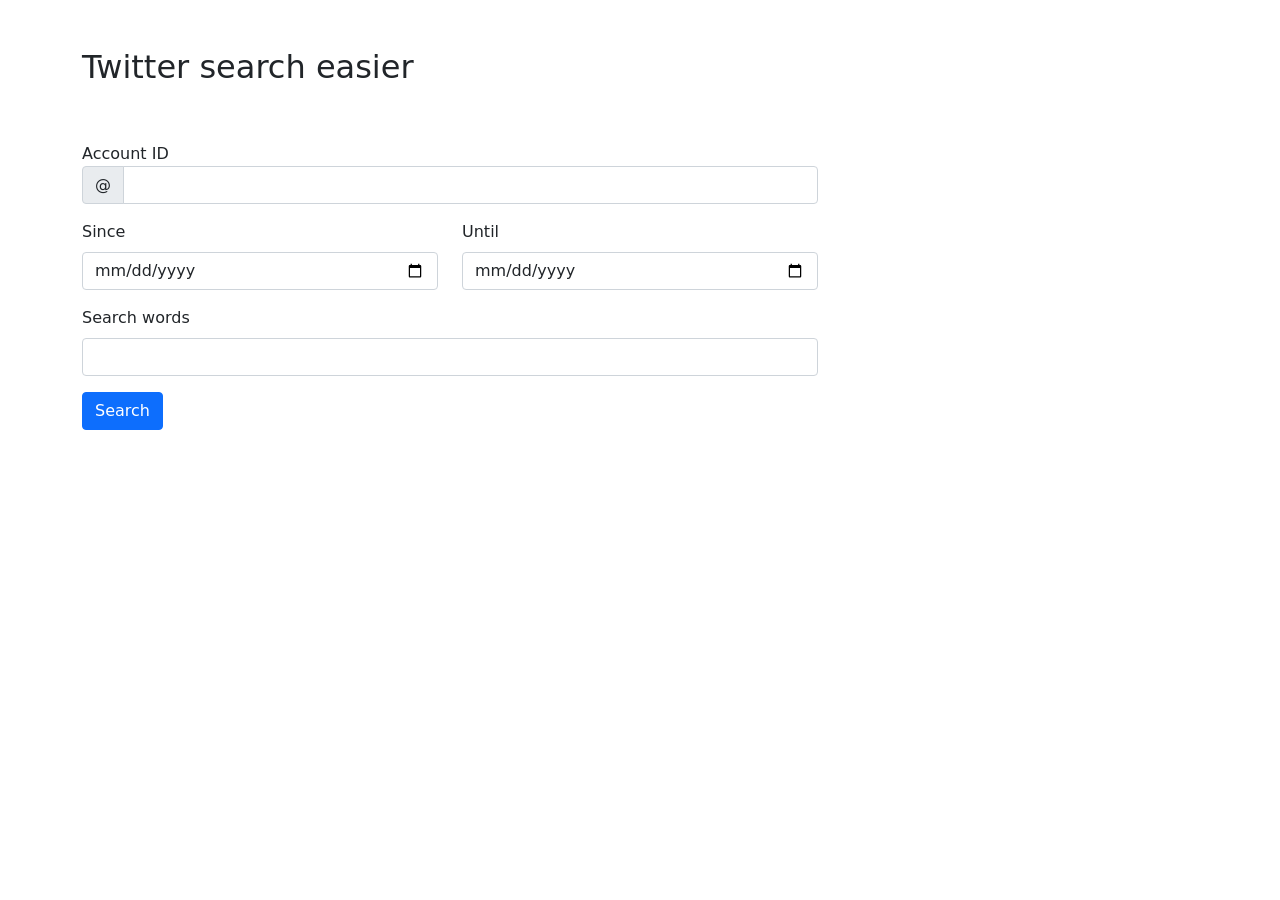
<file: docs/twitter-search-easier/index.html>
<!DOCTYPE html><html lang=""><head><meta charset="utf-8"><meta http-equiv="X-UA-Compatible" content="IE=edge"><meta name="viewport" content="width=device-width,initial-scale=1"><link rel="icon" href="/favicon.ico"><title>twitter-search-easier</title><link href="./css/chunk-vendors.8bda0bd5.css" rel="preload" as="style"><link href="./js/app.d07c9d3f.js" rel="preload" as="script"><link href="./js/chunk-vendors.7304e8fc.js" rel="preload" as="script"><link href="./css/chunk-vendors.8bda0bd5.css" rel="stylesheet"></head><body><noscript><strong>We're sorry but twitter-search-easier doesn't work properly without JavaScript enabled. Please enable it to continue.</strong></noscript><div id="app"></div><script src="./js/chunk-vendors.7304e8fc.js"></script><script src="./js/app.d07c9d3f.js"></script></body></html>
</file>
